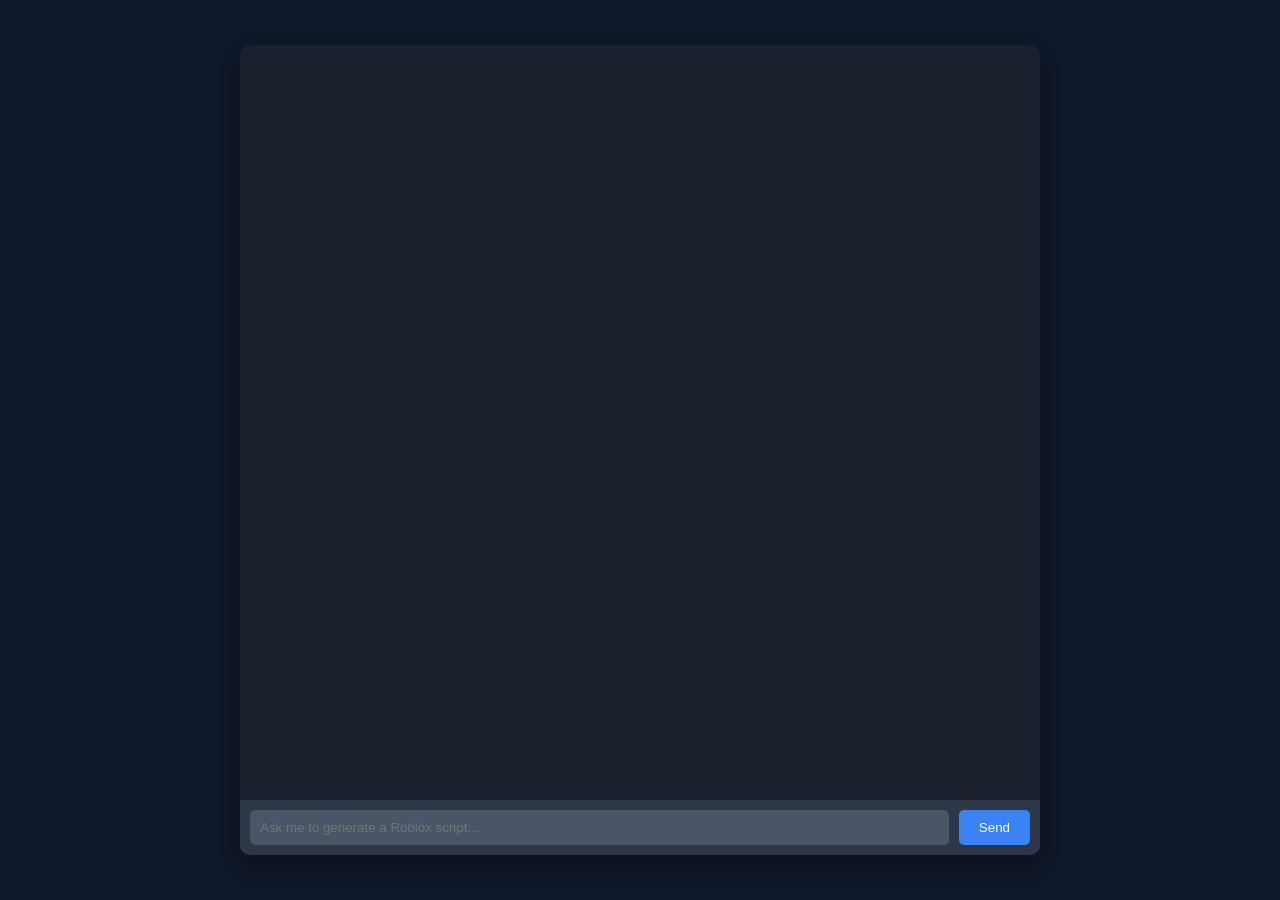
<file: chatbot.html>
<!DOCTYPE html>
<html lang="en">
<head>
    <meta charset="UTF-8">
    <meta name="viewport" content="width=device-width, initial-scale=1.0">
    <title>Roblox Scripting Chatbot</title>
    <link rel="stylesheet" href="style.css">
</head>
<body>
    <div id="chat-container">
        <div id="chat-window">
            <div id="chat-messages"></div>
        </div>
        <div id="chat-input-container">
            <input type="text" id="chat-input" placeholder="Ask me to generate a Roblox script...">
            <button id="send-btn">Send</button>
        </div>
    </div>
    <script src="chatbot.js"></script>
</body>
</html>
</file>
<file: style.css>
body {
    font-family: 'Inter', sans-serif;
    background-color: #0f172a;
    color: #e2e8f0;
    display: flex;
    justify-content: center;
    align-items: center;
    height: 100vh;
    margin: 0;
}

#chat-container {
    width: 80%;
    max-width: 800px;
    height: 90vh;
    background-color: #1a202c;
    border-radius: 10px;
    box-shadow: 0 10px 20px rgba(0, 0, 0, 0.3);
    display: flex;
    flex-direction: column;
    overflow: hidden;
}

#chat-window {
    flex-grow: 1;
    padding: 20px;
    overflow-y: auto;
}

#chat-messages {
    display: flex;
    flex-direction: column;
    gap: 15px;
}

.message {
    padding: 10px 15px;
    border-radius: 15px;
    max-width: 70%;
    word-wrap: break-word;
}

.user-message {
    background-color: #3b82f6;
    color: white;
    align-self: flex-end;
    border-bottom-right-radius: 3px;
}

.bot-message {
    background-color: #4a5568;
    color: #e2e8f0;
    align-self: flex-start;
    border-bottom-left-radius: 3px;
}

#chat-input-container {
    display: flex;
    padding: 10px;
    background-color: #2d3748;
}

#chat-input {
    flex-grow: 1;
    padding: 10px;
    border: none;
    border-radius: 5px;
    background-color: #4a5568;
    color: #e2e8f0;
}

#send-btn {
    background-color: #3b82f6;
    color: white;
    border: none;
    padding: 10px 20px;
    border-radius: 5px;
    margin-left: 10px;
    cursor: pointer;
    transition: background-color 0.3s;
}

#send-btn:hover {
    background-color: #2563eb;
}

pre {
    background-color: #0f172a;
    color: #e2e8f0;
    padding: 10px;
    border-radius: 5px;
    white-space: pre-wrap;
    word-wrap: break-word;
}

code {
    font-family: 'Courier New', Courier, monospace;
}
</file>
